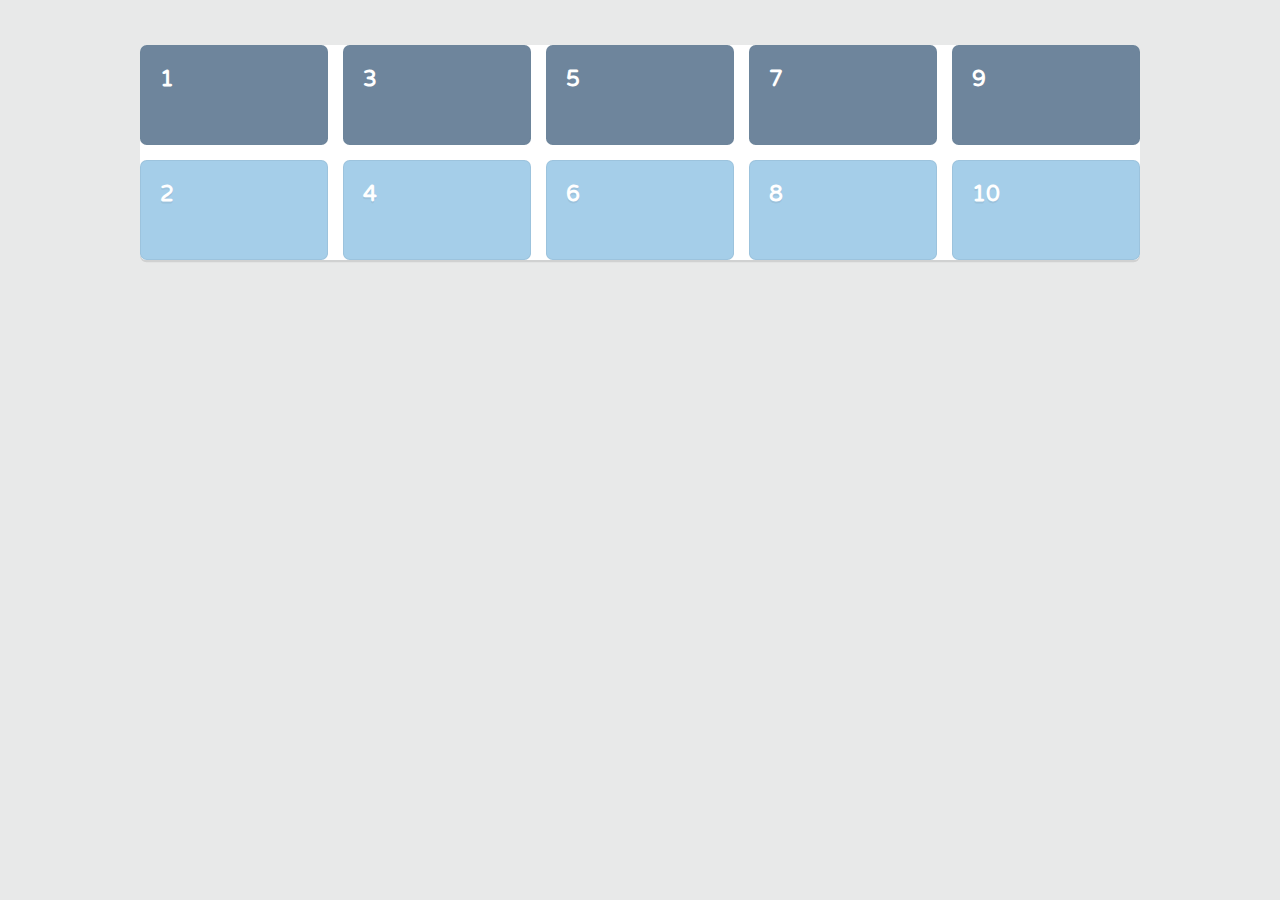
<file: css_grid_layout/index.html>
<!DOCTYPE html>
<html>
  <head>
    <title>CSS Grid Layout</title>
	  <link href='https://fonts.googleapis.com/css?family=Varela+Round' rel='stylesheet' type='text/css'>
    <link href="css/page.css" rel="stylesheet">
    <link href="css/grid.css" rel="stylesheet">
  </head>
  <body>
    <div class="grid">
      <div class="item">1</div>
      <div class="item">2</div>
      <div class="item">3</div>
      <div class="item">4</div>
      <div class="item">5</div>
      <div class="item">6</div>
      <div class="item">7</div>
      <div class="item">8</div>
      <div class="item">9</div>
      <div class="item">10</div>
    </div>
  </body>
</html>
</file>
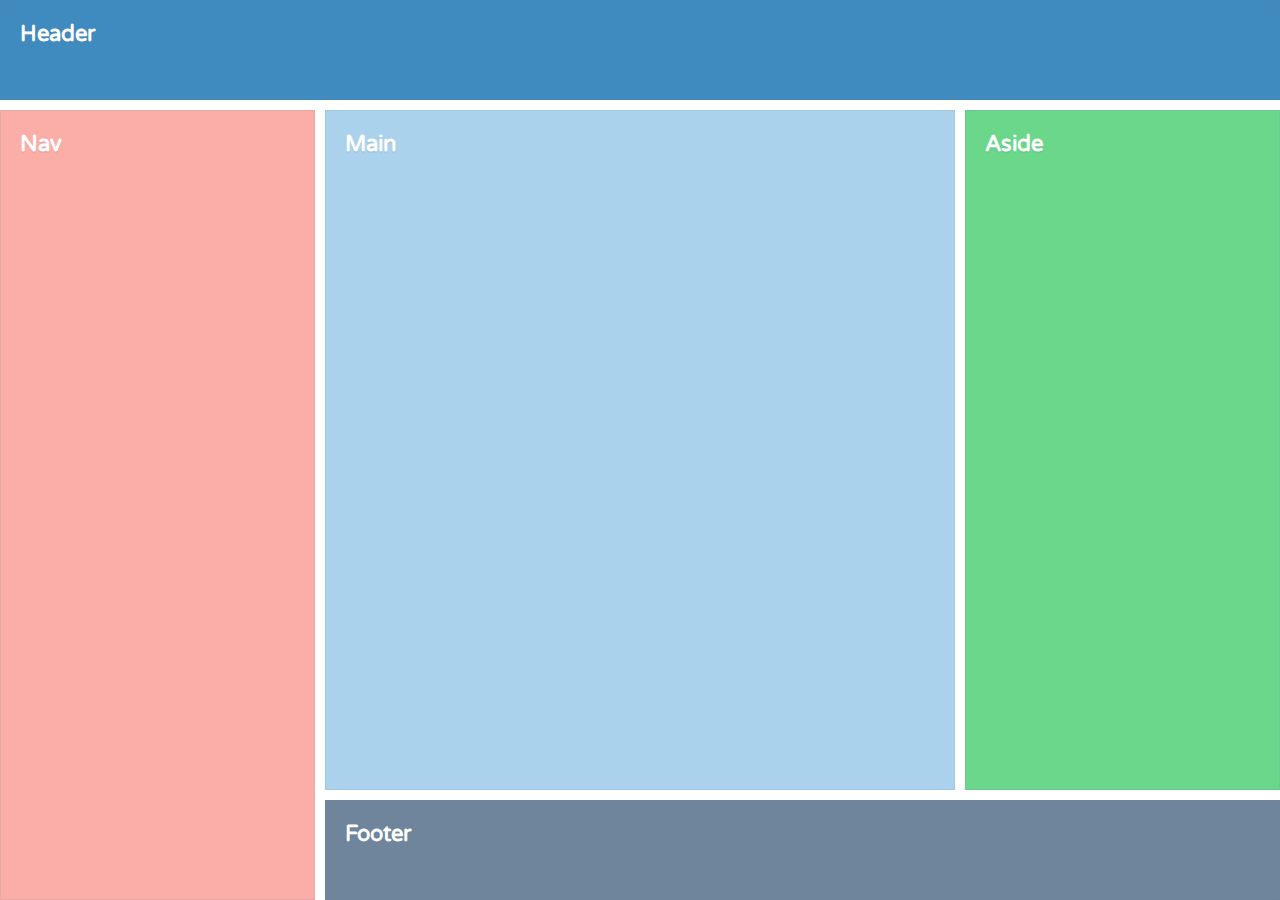
<file: going_further_with_grid_layout/index.html>
<!DOCTYPE html>
<html>
  <head>
    <title>CSS Grid Layout</title>
	  <link href='https://fonts.googleapis.com/css?family=Varela+Round' rel='stylesheet' type='text/css'>
    <link href="css/page.css" rel="stylesheet">
    <link href="css/grid.css" rel="stylesheet">
  </head>
  <body>
    <div class="container">
      <header>Header</header>
      <nav>Nav</nav>
      <main>Main</main>
      <aside>Aside</aside>
      <footer>Footer</footer>
    </div>
  </body>
</html>
</file>
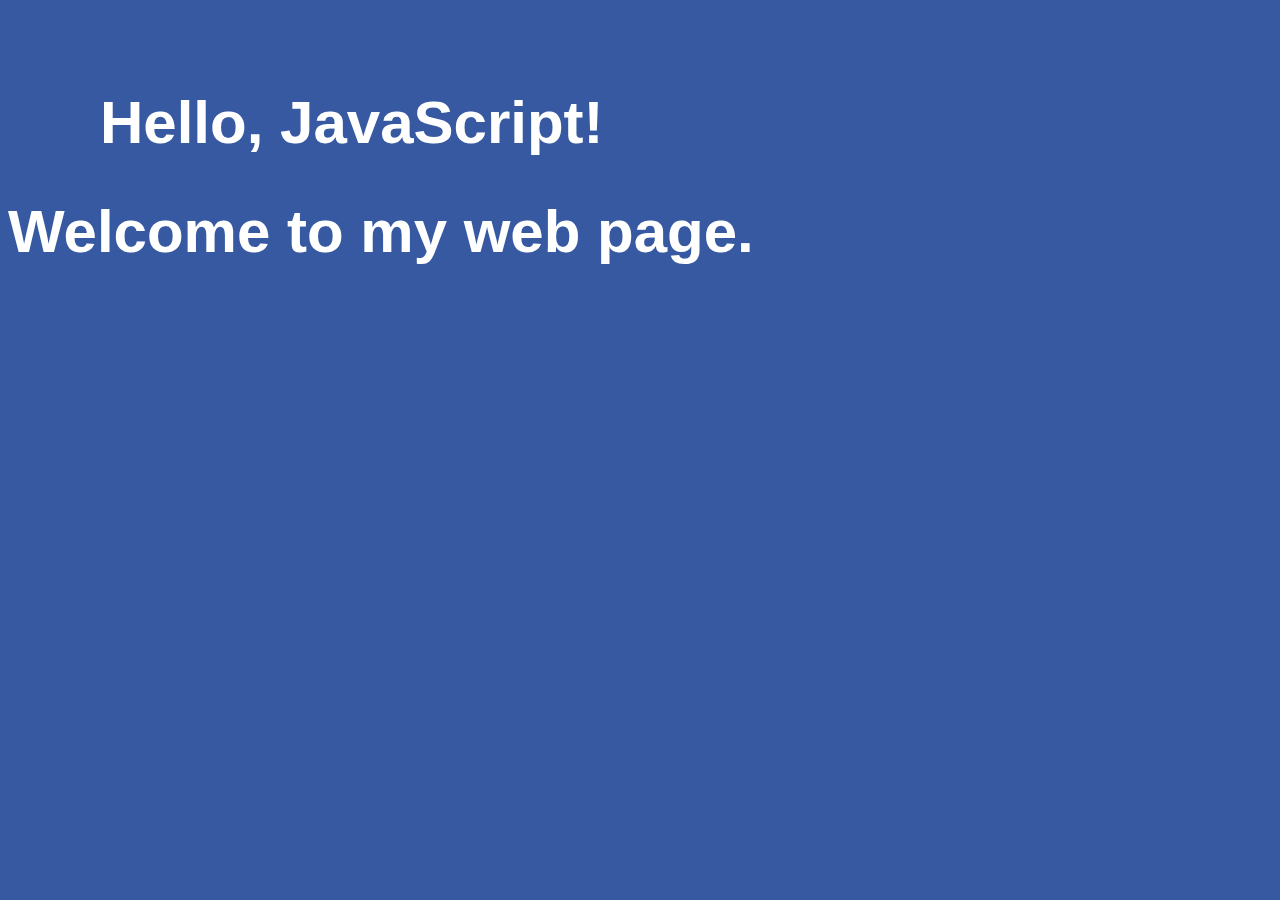
<file: javascript_basics/index.html>
<!DOCTYPE html>
<html>
  <head>
    <meta charset="utf-8">
    <title>JavaScript Basics</title>
    <link href="css/style.css" rel="stylesheet">
    <script>
      alert("Another message from inside index.html");
    </script>
  </head>
  <body>
    <main>
      <h1>Hello, JavaScript!</h1>
    </main>
    <script src="js/script.js"></script>
  </body>
</html>
</file>
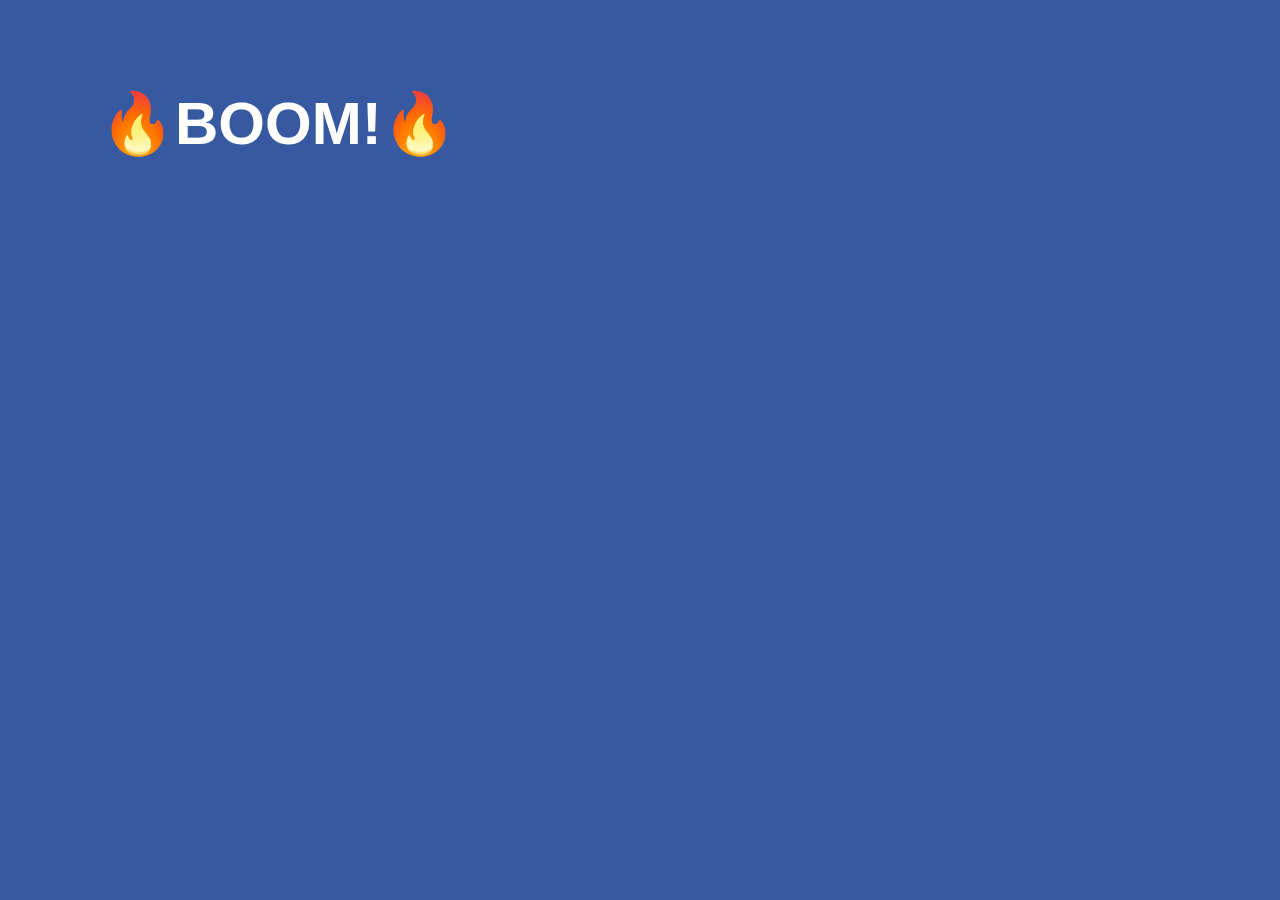
<file: javascript_practice_challenge1/index.html>
<!DOCTYPE html>
<html>
  <head>
    <meta charset="utf-8">
    <title>JavaScript Basics – Challenge</title>
    <link href="css/style.css" rel="stylesheet">   
  </head>
  <body>
    <main>
      <h1>Bye-bye, JavaScript!</h1>
    </main>
    <script src="js/script.js"></script>    
  </body>
</html>
</file>
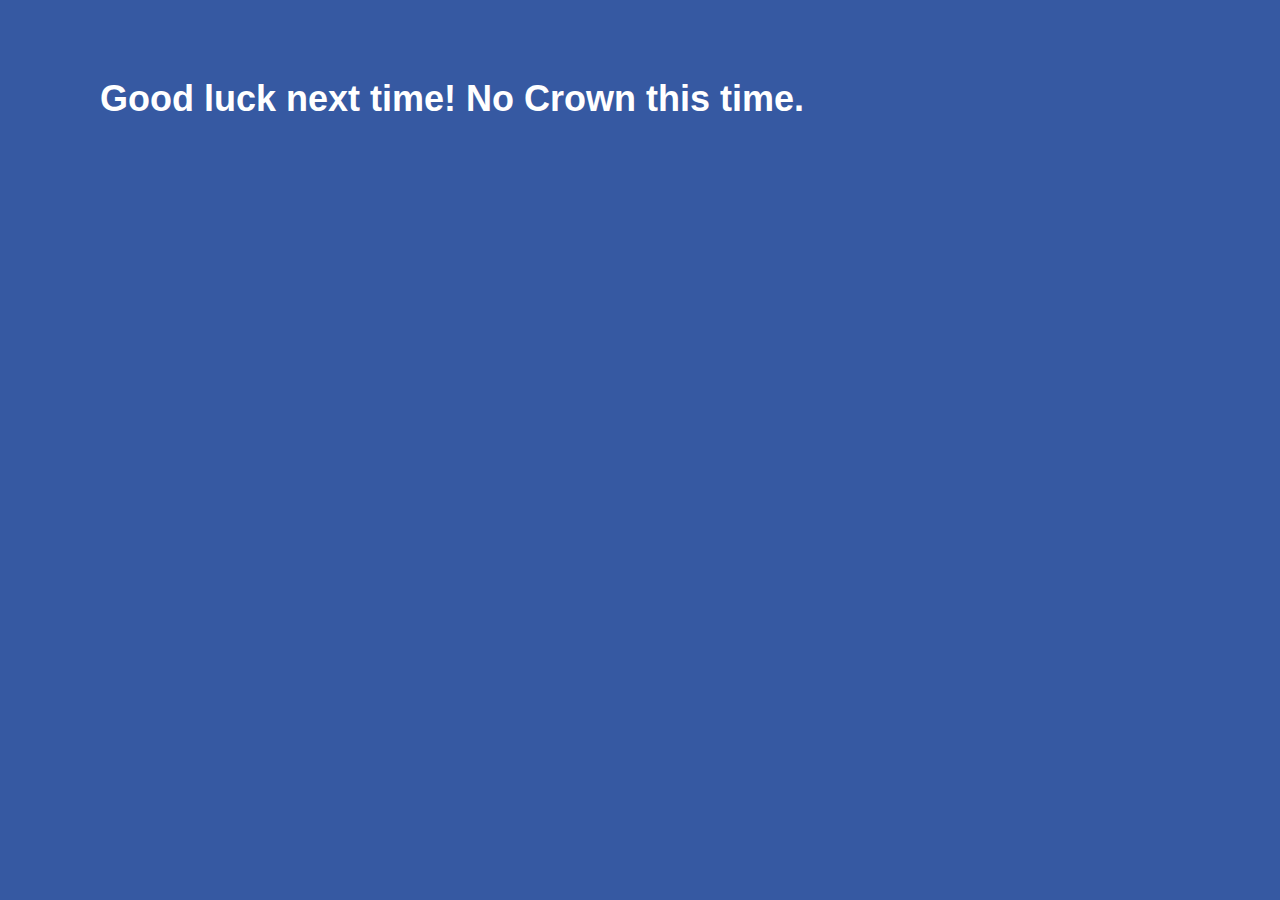
<file: the_conditional_challenge/index.html>
<!DOCTYPE html>
<html>
  <head>
    <meta charset="utf-8">
    <title>JavaScript Basics – Challenge</title>
    <link href="css/style.css" rel="stylesheet"> 
  </head>
  <body>
    <main></main>
    <script src="js/quiz.js"></script>   
  </body>
</html>
</file>
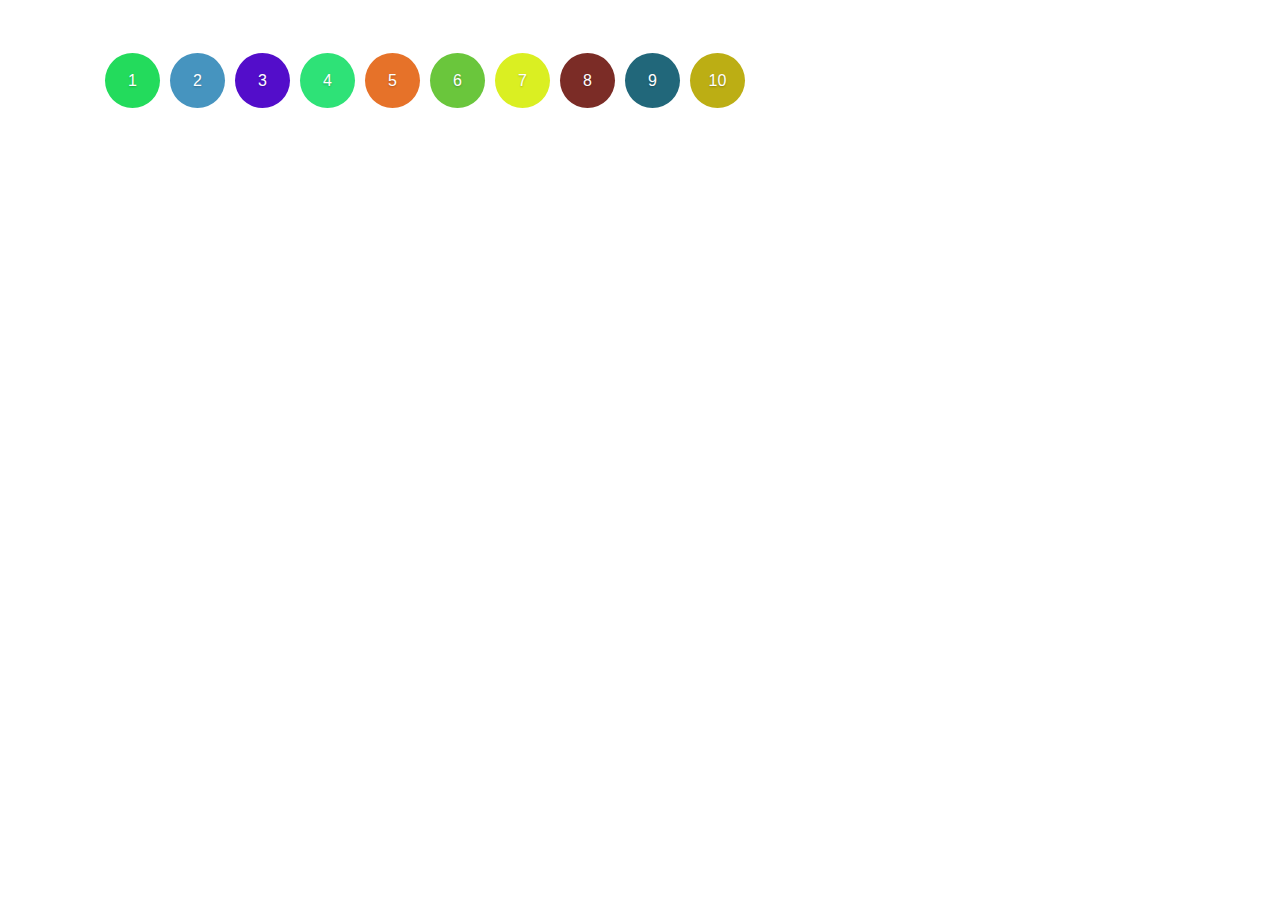
<file: the_refactor_challenge/index.html>
<!DOCTYPE html>
<html>
  <head>
    <meta charset="utf-8">
    <title>JavaScript Loops – Challenge</title>
    <link href="css/style.css" rel="stylesheet"> 
  </head>
  <body>
    <main></main>
    <script src="js/script2.js"></script>
  </body>
</html>
</file>
<file: css_grid_layout/css/page.css>
/* ===================================== 
   Page Styles
======================================== */

* {
	box-sizing: border-box;
}
body {
	font-size: 1.4em;
	font-family: 'Varela Round', sans-serif;
  font-weight: bold;
	color: #6e859c;
  padding: 0;
  margin: 0;
	background: #e8e9e9;
}
.grid {
  background: #fff;
  border-radius: 0.285em;
  box-shadow: 0 0.1em 0 0 rgba(0,0,0,0.1);
	margin: 45px auto;
}
.item {
  color: #fff;
  text-shadow: 0 2px 0 rgba(110,133,156,0.18);
  padding: 0.85em;
  background: #6e859c;
  border: solid 1px rgba(110,133,156,0.15);
  border-radius: 0.3em;
}
.item:nth-child(even) {
  background: #a5cee9;
}
</file>
<file: css_grid_layout/css/grid.css>
/* ===================================== 
   Grid Layout
======================================== */

.grid {
   max-width: 1000px;
   display: grid;
   grid-template-columns: 1fr 1fr 1fr;
   grid-template-rows: 100px 100px;
   grid-gap: 15px;
   grid-auto-columns: 1fr;
   grid-auto-flow: column;
}
</file>
<file: going_further_with_grid_layout/css/page.css>
/* ===================================== 
   Page Styles
======================================== */

* {
	box-sizing: border-box;
}
body {
	font-size: 1.4em;
	font-family: 'Varela Round', sans-serif;
  font-weight: bold;
  padding: 0;
  margin: 0;
}
.container > * {
  color: #fff;
  text-shadow: 0 2px 0 rgba(110,133,156,0.12);
  padding: 0.85em;
  border: solid 1px rgba(110,133,156,0.15);
}
header {
  background-color: #3f8abf;
}
nav {
  background-color: #fbaea8;
}
main {
  background-color: #aad2ed;  
}
aside {
  background-color: #6ad78a; 
}
footer {
  background-color: #6e859c;
}
</file>
<file: going_further_with_grid_layout/css/grid.css>
/* ===================================== 
   Grid Layout
======================================== */

.container {
   height: 100vh;
   display: grid;
   grid-template-columns: 1fr;
   grid-auto-rows: minmax(150px, auto);
   grid-gap: 10px;
   grid-template-areas: 
   "header"
   "nav"
   "main"
   "aside"
   "footer";
}

header {
   grid-area: header;
}

nav {
   grid-area: nav;
}

main {
   grid-area: main;
}

aside {
   grid-area: aside;
}

footer {
   grid-area: footer;
}

@media (min-width: 768px) {
   .container {
      grid-template-columns: 1fr 2fr 1fr;
      grid-template-rows: 100px minmax(150px, auto) 100px;
      grid-template-areas:
         "header header header"
         "nav main aside"
         "footer footer footer"
   }
}

@media (min-width: 992px) {
   .container {
      grid-template-areas:
         "header header header"
         "nav main aside"
         "nav footer footer";
   }
}
</file>
<file: javascript_basics/css/style.css>
body {
  color: #fff;
  font-family: "Gotham Rounded A", "Gotham Rounded B", "Gotham Rounded", "Helvetica Neue", Helvetica, Arial, sans-serif;
  box-sizing: border-box;
  background-color: #3659a2;
}

main {
  width: 90%;
  max-width: 1080px;
  padding: 40px 0 0;
  margin: 0 auto;
}

h1 {
  font-size: 3.75em;
}

h2 {
  font-size: 2.25em;
}

p {
  font-size: 1.1em;
  line-height: 1.5;
}
</file>
<file: javascript_practice_challenge1/css/style.css>
body {
  color: #fff;
  font-family: "Gotham Rounded A", "Gotham Rounded B", "Gotham Rounded", "Helvetica Neue", Helvetica, Arial, sans-serif;
  box-sizing: border-box;
  background-color: #3659a2;
}

main {
  width: 90%;
  max-width: 1080px;
  padding: 40px 0 0;
  margin: 0 auto;
}

h1 {
  font-size: 3.75em;
}

h2 {
  font-size: 2.25em;
}

p {
  font-size: 1.1em;
  line-height: 1.5;
}
</file>
<file: the_conditional_challenge/css/style.css>
body {
  color: #fff;
  font-family: "Gotham Rounded A", "Gotham Rounded B", "Gotham Rounded", "Helvetica Neue", Helvetica, Arial, sans-serif;
  box-sizing: border-box;
  background-color: #3659a2;
}

main {
  width: 90%;
  max-width: 1080px;
  padding: 40px 0 0;
  margin: 0 auto;
}

h1 {
  font-size: 3.75em;
}

h2 {
  font-size: 2.25em;
}

p {
  font-size: 2.15em;
  line-height: 1.5;
}
</file>
<file: the_refactor_challenge/css/style.css>
body {
  color: #fff;
  font-family: "Gotham Rounded A", "Gotham Rounded B", "Gotham Rounded", "Helvetica Neue", Helvetica, Arial, sans-serif;
  box-sizing: border-box;

}

main {
  width: 90%;
  max-width: 1080px;
  padding: 40px 0 0;
  margin: 0 auto;
}

main div {
  width: 55px;
  height: 55px;
  display: inline-block;
  text-align: center;
  border-radius: 50%;
  line-height: 55px;
  margin: 5px;
  text-shadow: 0px 1px 2px rgba(0, 0, 0, 0.25);
}

h1 {
  font-size: 3.75em;
}

h2 {
  font-size: 2.5em;
  font-weight: normal;
}

p {
  font-size: 1.1em;
  line-height: 1.5;
}
</file>
